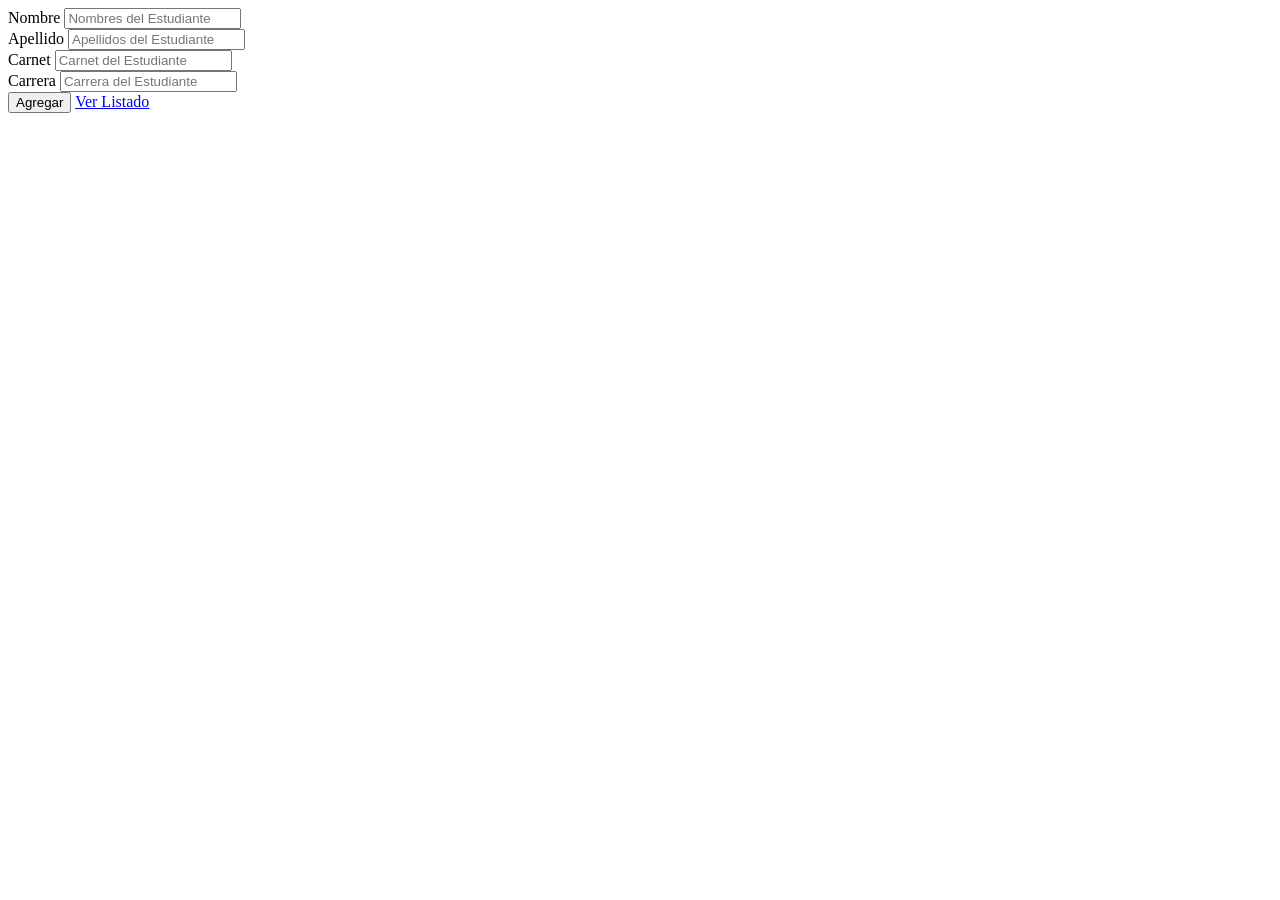
<file: src/main/resources/templates/index.html>
<!doctype html>
<html lang="en" xmlns:th="http://www.thymeleaf.org">
<head>
    <!-- Required meta tags -->
    <meta charset="utf-8">
    <meta name="viewport" content="width=device-width, initial-scale=1, shrink-to-fit=no">

   

<title>Ingresar Estudiante</title>



</head>
	<body>
	
	
	
		<form th:action="@{/inicio}" th:object="${estudiante}" method="post">
					
				  
		  		<div class="form-group">
		   			 <label for="formGroupExampleInput2">Nombre</label>
		   			 <input class="form-control" type="text" th:field="*{Nombre}" id="formGroupExampleInput2" placeholder="Nombres del Estudiante">
		   			 <span th:errors="*{Nombre}" style="color:red"></span>
		  		</div>
		  		<div class="form-group">
		   			 <label for="formGroupExampleInput2">Apellido</label>
		   			 <input class="form-control" type="text" th:field="*{Apellido}" id="formGroupExampleInput2" placeholder="Apellidos del Estudiante">
		   			 <span th:errors="*{Apellido}" style="color:red"></span>
		  		</div>
		  		<div class="form-group">
		   			 <label for="formGroupExampleInput2">Carnet</label>
		   			 <input class="form-control" type="text" th:field="*{Carnet}" id="formGroupExampleInput2" placeholder="Carnet del Estudiante">
		   			 <span th:errors="*{Carnet}" style="color:red"></span><br>
		   			 
		  		</div>
		  		<div class="form-group">
		   			 <label for="formGroupExampleInput2">Carrera</label>
		   			 <input class="form-control" type="text" th:field="*{Carrera}" id="formGroupExampleInput2" placeholder="Carrera del Estudiante">
		   			 <span th:errors="*{Carrera}" style="color:red"></span><br>
		   			 
		  		</div>
				<button type="submit" class="btn btn-primary">Agregar</button>
				<a href='/listado' >Ver Listado</a>
				
		</form>
		
		
	
	</body>
</html>
</file>
